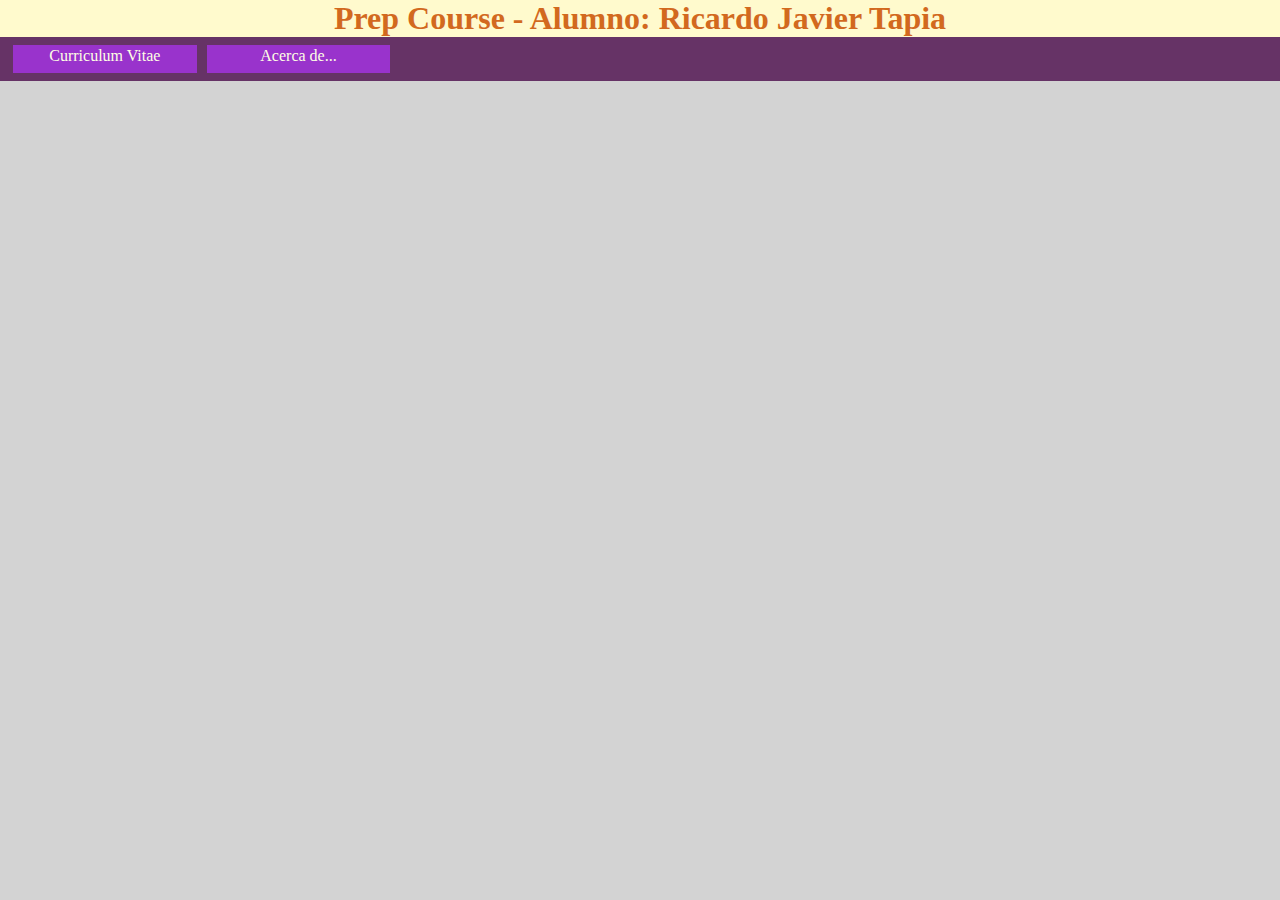
<file: 08-HTML/homework/cv/index.html>
<!DOCTYPE HTML>
<html>
    <head>
        <title>"Preparacion Curso Henry Ricardo Javier Tapia"</title>
        <link rel="stylesheet" href="./styles.css">
        <body>
            <div id='cabecera'>
                <h1>Prep Course - Alumno: Ricardo Javier Tapia</h1>
            </div>
            <div id="navegador">
                <ul>
                  <li id="nav1"><a href="./cv.html">Curriculum Vitae</a></li>
                  <li id="nav2"><a href="./acercade.html">Acerca de...</a></li>
                </ul>
                <div class="borrar"></div>
            </div>
           
        </body>
    </head>
</html>
</file>
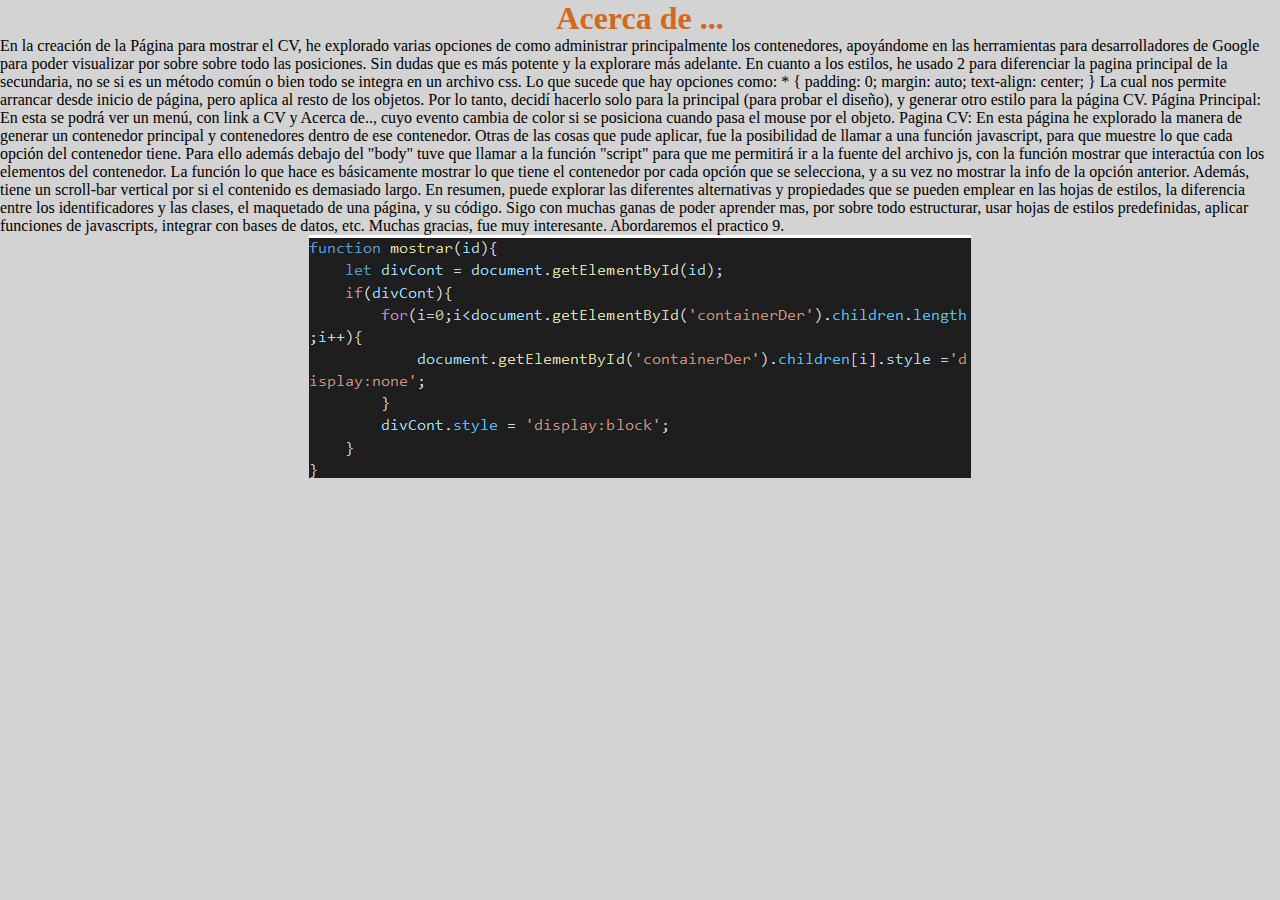
<file: 08-HTML/homework/cv/acercade.html>
<!DOCTYPE html>
<html>
  <head>
    <title>"Preparacion Curso Henry Ricardo Javier Tapia"</title>
    <link rel="stylesheet" href="./styles.css">
    <body>
      <div id='cabeceraTit'>
        <h1>Acerca de ...</h1>
      </div>
      <p>En la creación de la Página para mostrar el CV, he explorado varias opciones de como administrar principalmente los contenedores, apoyándome en las herramientas para desarrolladores de Google para poder visualizar por sobre sobre todo las posiciones. Sin dudas que es más potente y la explorare más adelante.
En cuanto a los estilos, he usado 2 para diferenciar la pagina principal de la secundaria, no se si es un método común o bien todo se integra en un archivo css. Lo que sucede que hay opciones como:
* { padding: 0; margin: auto; text-align: center; }
La cual nos permite arrancar desde inicio de página, pero aplica al resto de los objetos. Por lo tanto, decidí hacerlo solo para la principal (para probar el diseño), y generar otro estilo para la página CV.
Página Principal:
En esta se podrá ver un menú, con link a CV y Acerca de.., cuyo evento cambia de color si se posiciona cuando pasa el mouse por el objeto.
Pagina CV:
En esta página he explorado la manera de generar un contenedor principal y contenedores dentro de ese contenedor.
Otras de las cosas que pude aplicar, fue la posibilidad de llamar a una función javascript, para que muestre lo que cada opción del contenedor tiene. Para ello además debajo del "body" tuve que llamar a la función "script" para que me permitirá ir a la fuente del archivo js, con la función mostrar que interactúa con los elementos del contenedor.

La función lo que hace es básicamente mostrar lo que tiene el contenedor por cada opción que se selecciona, y a su vez no mostrar la info de la opción anterior. Además, tiene un scroll-bar vertical por si el contenido es demasiado largo.
En resumen, puede explorar las diferentes alternativas y propiedades que se pueden emplear en las hojas de estilos, la diferencia entre los identificadores y las clases, el maquetado de una página, y su código. Sigo con muchas ganas de poder aprender mas, por sobre todo estructurar, usar hojas de estilos predefinidas, aplicar funciones de javascripts, integrar con bases de datos, etc.
Muchas gracias, fue muy interesante. Abordaremos el practico 9.</p>
<img src="./img/funcion mostrar.png" alt="">
    </body>
  </head>
</html>
</file>
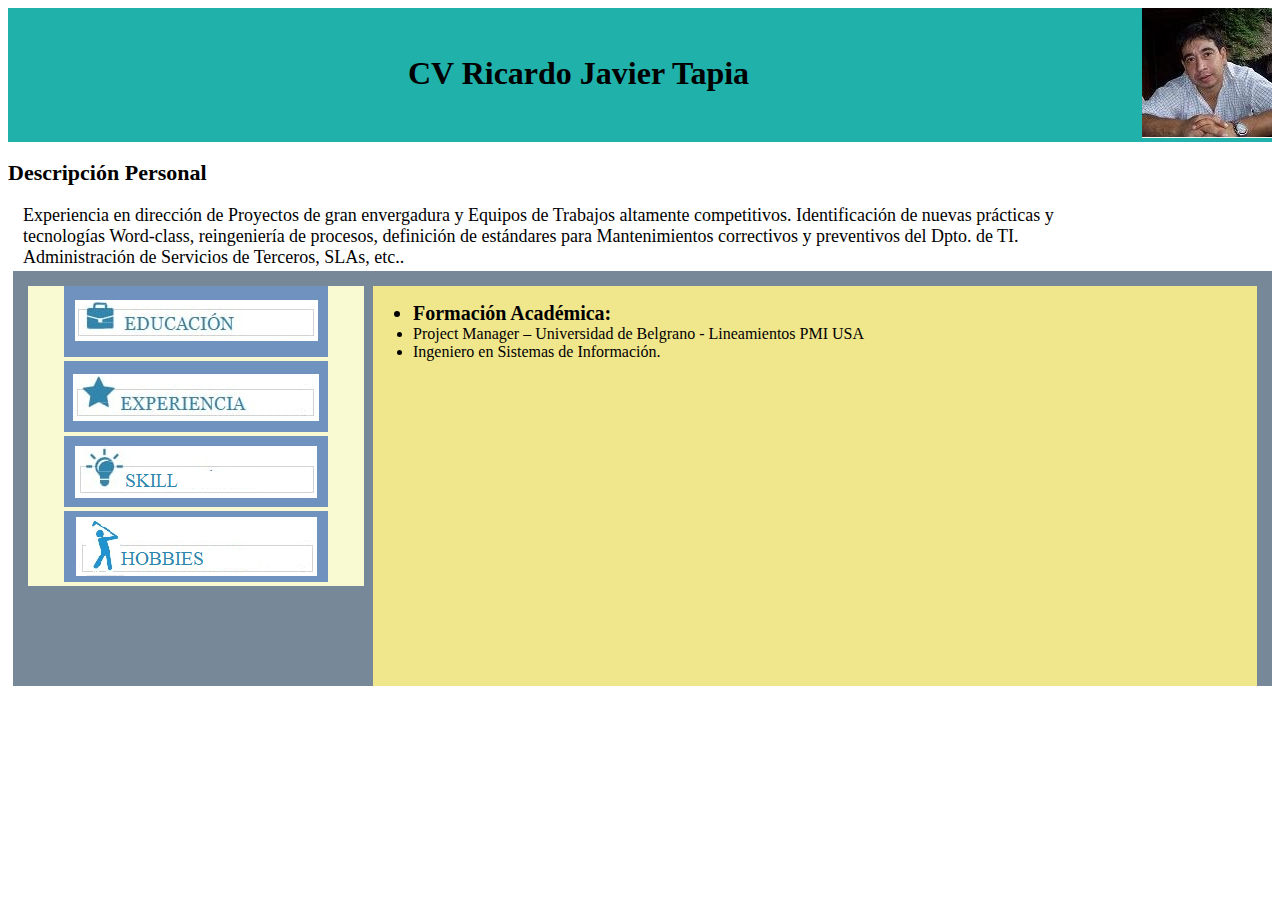
<file: 08-HTML/homework/cv/cv.html>
<!DOCTYPE HTML>
<html>
    <head>
        <title>"Preparacion Curso Henry Ricardo Javier Tapia"</title>
        <link rel="stylesheet" href="./stylescv.css">
        <body>
            <div class="cabecera">
                <div id='cabeceraTit'>
                    <h1>CV Ricardo Javier Tapia</h1>
                </div>
                <div class="itemimg">
                    <img src="img/Foto CV.jpg" alt="">
                </div>
            </div>

            <div>
                <h2>Descripción Personal</h2>
                <p>Experiencia en dirección de Proyectos de gran envergadura y Equipos de Trabajos altamente competitivos. Identificación de nuevas prácticas y tecnologías Word-class, reingeniería de procesos, definición de estándares para Mantenimientos correctivos y preventivos del Dpto. de TI. Administración de Servicios de Terceros, SLAs, etc..</p>
            </div>
            <div class="containerGral">
                
                <div id='containerIzq'>
                    <!-- LLamo a una funcion de java script para que el contenedor muestre los datos 
                    de acuerdo a la llamada de función -->
                    <a href="javascript:mostrar('educacion')"><img src="./img/Educacion.png" alt=""></a>
                    <a href="javascript:mostrar('experiencia')"><img src="./img/Experiencia.png" alt=""></a>
                    <a href="javascript:mostrar('skill')"><img src="./img/skill.png" alt=""></a>
                    <a href="javascript:mostrar('hobbies')"><img src="./img/hobbies.png" alt=""></a>
                </div>
                
                <div id="containerDer" style="overflow-y:scroll;">
                    <div id="educacion" style="display:block;">
                        
                        <ul>
                            <li style="font-size: 20px;font-weight: bold;">Formación Académica: </li>
                            <li>Project Manager – Universidad de Belgrano - Lineamientos PMI USA</li>
                            <li>Ingeniero en Sistemas de Información.</li>
                           
                        </ul>
                    </div>
                    <div id="experiencia" style="display:none;">
                        <ul>
                            <li style="font-size: 20px;font-weight: bold;">2016 - Actualidad - La Moraleja SA</li> 
                            <p>Dirigir las operaciones de Sistemas en Bs As y Salta.
                                •	Gestionar la agenda de disponibilidad de los recursos de acuerdo con las necesidades de las distintas áreas.
                                •	Mantener un contacto constante y fluido con los principales referentes del negocio.
                                •	Administrar relación de confianza con clientes y proveedores.
                                •	Identificar y proponer, nuevas tecnologías que generen valor agregado y/o ventajas competitivas para el negocio.
                                •	Definición y ejecución de las políticas y procedimientos de TI.
                                •	Preparación del Budget Anual de Gastos e Inversiones de TI de la compañía.
                                •	Mantener una alta disponibilidad y performance de los Servicios Informáticos.
                                •	Administrar los SLAs corporativos en ambas localizaciones.</p>
                            <li style="font-size: 20px; font-weight: bold;" >2003 - 2016 - Tabacal AgroIndustria</li> 
                            <p>
                                •	Dirigir las operaciones de Sistemas en el Sitio Salta. Servicios destinados a Aplicaciones, Comunicaciones (Redes y Telefonía), Soporte a Usuarios y Servicios para el Pueblo TABACAL (Video Cable, Telefonía e Internet).
                                •	Administrar la disponibilidad de los recursos de acuerdo a las necesidades de las distintas áreas y demanda de servicios.
                                •	Mantener contacto constante y fluido con los principales referentes del negocio.
                                •	Elaborar Planes de mejoras en puntos críticos de Servicios de TI. 
                                •	Preparar Budget anual de Gastos e Inversiones de la Localización asignada.
                                •	Dar soporte a las distintas direcciones en la puesta en Marcha de Proyectos innovadores de TI.
                                •	Preparar y validar la documentación necesaria para auditorias de Calidad y controles SOXs de la Localización asignada.
                            </p>
                            <li style="font-size: 20px; font-weight: bold;">2001-2002 - Hidroeléctrica Río Hondo SA</li>
                            <p>
                                •	Administrador de Redes y Sistemas SCADAS
                            </p>
                        </ul>
                    </div>
                    <div id="skill"  style="display:none;">
                        <ul>
                            <li style="font-size: 20px;font-weight: bold;">Competencias</li>
                            <p>Liderazgo Activo, Dinámico, Responsable, Bien organizado, Pensador Crítico, bueno en el Desarrollo de Estrategias de Resolución de Problemas Complejos, Excelentes habilidades de Servicio al Cliente, Gestión de Proyectos.</p>
                        </ul>
                    </div>
                    <div id="hobbies"  style="display:none;">
                        <ul>
                            <li style="font-size: 20px;font-weight: bold;">Aficciones</li>
                            <p>Enduro, futbool, paddel, tenis, mountainbike</p>
                        </ul>
                    </div>
                </div>
            </div>

          
        </body>
        <script src="./resources/js/index.js"></script>
    </head>
</html>
</file>
<file: 08-HTML/homework/cv/styles.css>
* { padding: 0; margin: auto; text-align: center; }
#cabecera {
    position: relative;
    padding: 0; 
    top:0;
    margin: auto; 
    text-align: center;
    background-color:lemonchiffon;
}

#navegador { background-color: #663366; padding: 0.5em; }

#navegador li { margin: 0px 5px; padding: 0.1em 1em 0.5em 1em; 
           background-color: #9933cc; width: 12%;float: left;
           list-style-type: none;   }

#navegador li:hover { background-color: #990033; }

#navegador li a:link, #navegador li a:visited { 
           color: #feffe4; text-decoration: none; }

#navegador li a:hover, #navegador li a:active { 
           color:#ffd7a9 ; text-decoration: none; }

.borrar { clear: both; }	

body {
    background-color: lightgray;
    background-size:contain;
  }
    
h1 {
    
    color:chocolate;
  }
p {
  text-align: left;
}
</file>
<file: 08-HTML/homework/cv/stylescv.css>
/* *{margin: auto;padding: auto;} */
.cabecera {
    margin: auto;
    padding: auto;
    background-color:lightseagreen;
    overflow: hidden;
}
#cabeceraTit{
  margin-top: 26px;
  margin-left: 400px;
  float: left;
  }
.itemimg {
    float: right;
  }

h2{
  font-size: 22px;
}  
p {
    font-size: 18px;
    text-align:left;
    margin: auto;
    margin-left: 15px;
    margin-right: 200px; /*Verificar con una seccion*/
}

.containerGral{ 
  width: auto;
  height:auto;
  margin-left: 5px;
  margin-top: 3px;
  background-color:lightslategrey;
  overflow: hidden;
}

#containerIzq{ 
  width: 300px;
  height: 300px;
  margin-left:15px;
  margin-top: 15px;
  border-left: 15px;
  background-color:lightgoldenrodyellow;
  padding-left: 36px;
  float: left;
}

#containerDer {
  width: auto;
  height: 400px;
  margin-left: 360px;
  margin-right: 15px;
  margin-top: 15px;
  background-color:khaki;

}
</file>
